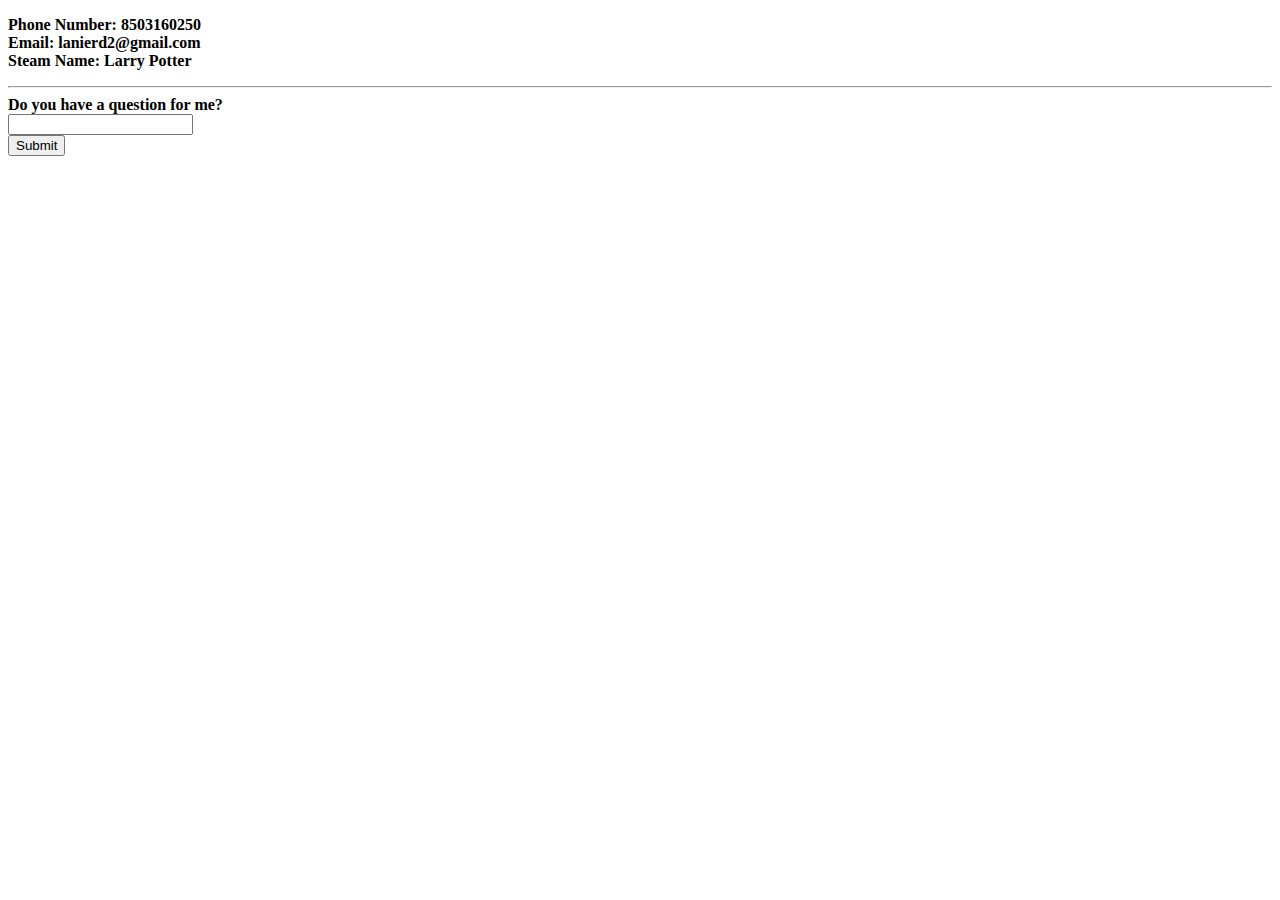
<file: contact.html>
<!DOCTYPE html>
<html lang="en" dir="ltr">

<head>
  <meta charset="utf-8">
  <title>Contact Information</title>
</head>

<body>
  <p>
    <strong>Phone Number: 8503160250</strong>
    <br>
    <strong>Email: lanierd2@gmail.com</strong>
    <br>
    <strong>Steam Name: Larry Potter</strong>
  </p>
<hr>
<form action="index.html" method="post">

  <label for="Submit"><strong>Do you have a question for me?</strong></label><br>
  <input type="text"> <br>
  <input type="Submit"> <br>

</form>

</body>

</html>
</file>
